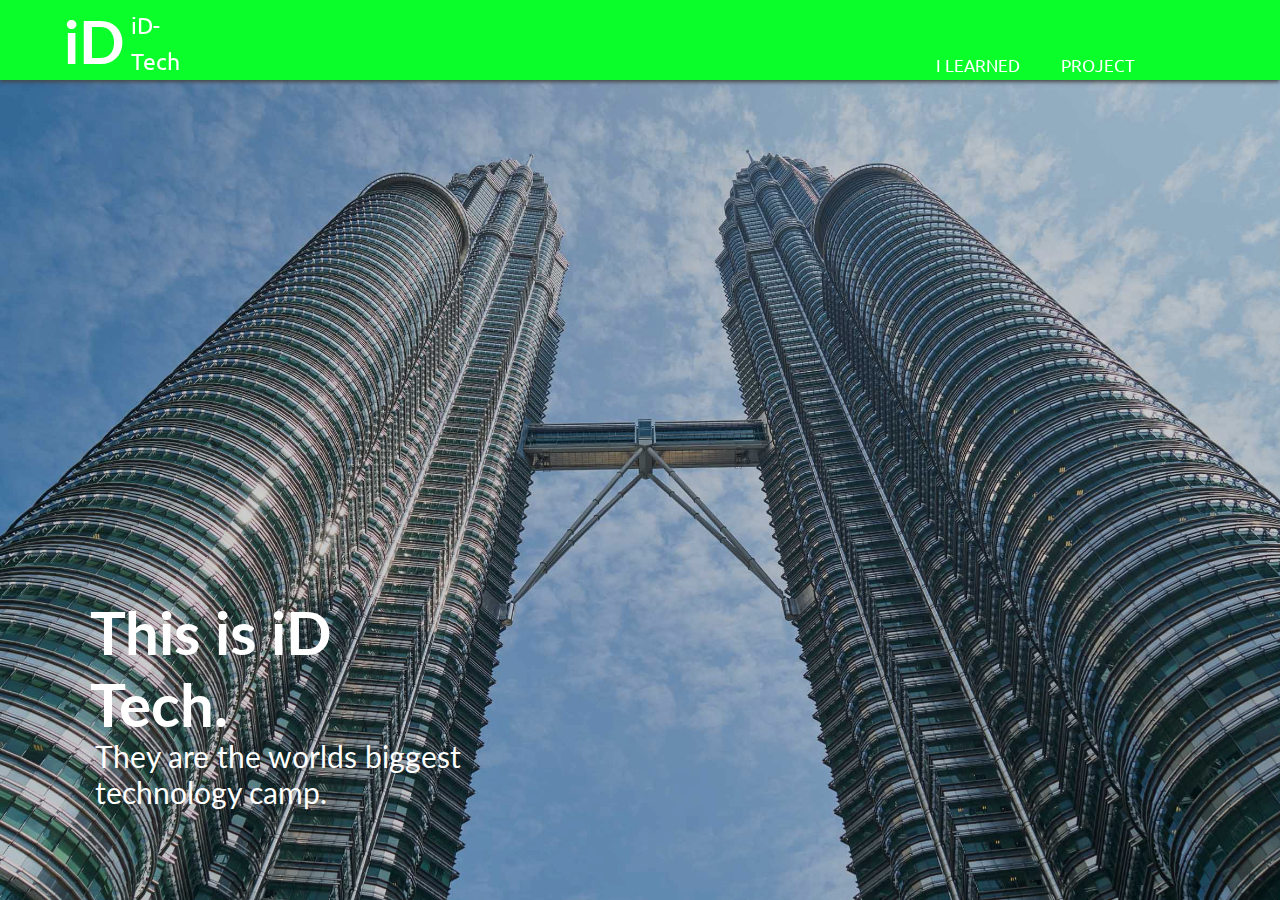
<file: index.html>
<!DOCTYPE html>
<html>
  <head>
    <meta charset="UTF-8">
    <title>FINAL PROJECT</title>

    <link rel='stylesheet' type='text/css' href='./css/index.css'/>

    <meta name="viewport" content="width=device-width, initial-scale=1.0, minimum-scale=1">

    <link rel='stylesheet' type='text/css' href='./css/index.css'/>
  </head>
  <body>

    <div class="nav_bar">
      <div class="logo_and_name">
        
        <!--  CHANGE iD TO YOUR FIRST AND LAST INITIALS -->
        <h1 class="logo">iD</h1>
        <!--  CHANGE iD TO YOUR FIRST AND LAST INITIALS -->
        
        <div class="name_block">
          
          <!-- CHANGE iD- TO YOUR FIRST NAME -->
          <span class="myName">iD-</span>
          <!-- CHANGE iD- TO YOUR FIRST NAME -->
          
              <br></br>
        
          <!-- CHANGE Tech TO YOUR LAST NAME -->
          <span class="myName">Tech</span>
          <!-- CHANGE Tech TO YOUR LAST NAME -->

        </div>
      </div>

      <div class="menu">
        <ul>
          <a href="ilearn.html"><li class="menu_button">I LEARNED</li></a>
          <a href="project.html"><li class="menu_button">PROJECT</li></a>
        </ul>
      </div>
    </div>

    <div class="splash_image">
      <div class="overlay">
        <div class="intro">
          
          <!-- CHANGE iD Tech TO YOUR NAME -->
          <h1>This is iD Tech.</h1>
          <!-- CHANGE iD Tech TO YOUR NAME -->
          
          <!-- CHANGE THIS SENTENCE TO A SENTENCE ABOUT YOU -->
          <span>They are the worlds biggest technology camp.</span>
          <!-- CHANGE THIS SENTENCE TO A SENTENCE ABOUT YOU -->
          
        </div>
      </div>
    </div>

  </body>
</html>
</file>
<file: css/index.css>
@import url("https://fonts.googleapis.com/css?family=Ubuntu|Lato|Open+Sans|Roboto|Montserrat");
html, body {
  margin: 0;
  padding: 0;
  width: 100%;
  height: 100%; }

.nav_bar {
  z-index: 99999;
  width: 100%;
  height: 80px;
  background: #0aff2a;
  position: fixed;
  top: 0;
  box-shadow: 0px 2px 4px #464646; }
  .nav_bar .logo_and_name {
    position: absolute;
    left: 5%;
    top: 0px;
    color: white; }
    .nav_bar .logo_and_name .logo {
      font-family: "Lato", sans-serif;
      font-size: 60px;
      margin: 5px 0 0 0; }
    .nav_bar .logo_and_name .name_block {
      position: absolute;
      top: 10px;
      left: 110%; }
      .nav_bar .logo_and_name .name_block .myName {
        color: white;
        position: absolute;
        left: 110%;
        font-family: "Ubuntu";
        font-size: 23px; }
  .nav_bar .menu {
    text-align: center;
    padding: 20px;
    color: white;
    position: absolute;
    right: 8%;
    top: 20px;
    font-size: 17px;
    font-family: "Ubuntu"; }
    .nav_bar .menu ul {
      list-style: none;
      display: inline-block;
      padding: 0;
      margin: 0; }
      .nav_bar .menu ul .menu_button {
        width: 120px;
        height: 40px;
        line-height: 50px;
        position: relative;
        color: white;
        float: left;
        cursor: pointer;
        transition: all 0.3s ease; }
        .nav_bar .menu ul .menu_button:hover {
          background: #0ae628; }

.splash_image {
  width: 100%;
  height: 100%;
  position: absolute;
  top: 0;
  background: url("../images/example_background.jpg");
  background-size: cover;
  background-repeat: no-repeat;
  background-position: center center; }
  .splash_image .overlay {
    width: 100%;
    height: 100%;
    position: absolute;
    top: 0;
    background: rgba(0, 0, 0, 0.2); }
    .splash_image .overlay .intro {
      width: 435px;
      height: 140px;
      font-family: "Lato";
      position: absolute;
      bottom: 100px;
      left: 40px; }
      .splash_image .overlay .intro h1 {
        position: absolute;
        color: white;
        font-size: 60px;
        bottom: 20px;
        left: 50px;
        z-index: 99; }
      .splash_image .overlay .intro span {
        position: absolute;
        color: white;
        font-size: 30px;
        bottom: 0px;
        left: 55px;
        margin-bottom: -10px; }

/*# sourceMappingURL=index.css.map */
</file>
